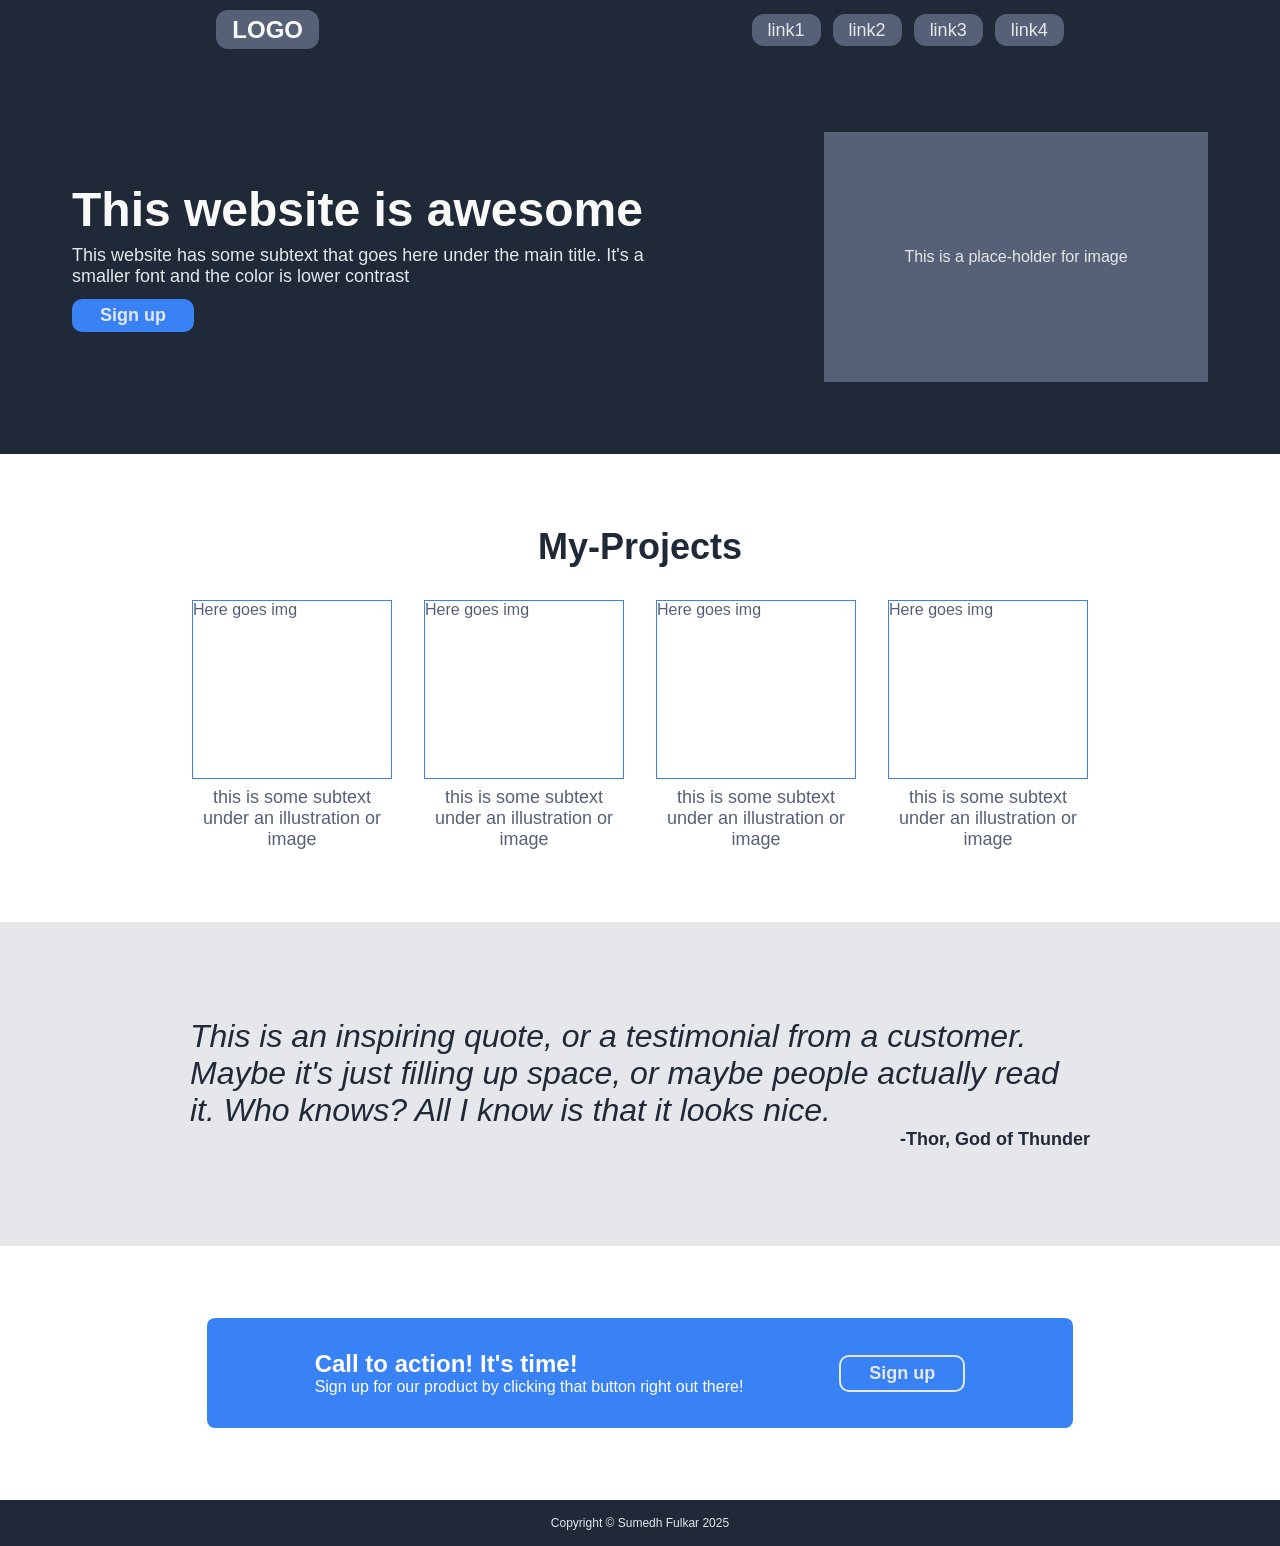
<file: index.html>
<!DOCTYPE html>
<html lang="en">
<head>
  <meta charset="UTF-8">
  <meta name="viewport" content="width=device-width, initial-scale=1.0">
  <title>portfolio-projects</title>
  <link rel="stylesheet" href="styles.css">
</head>
<body>
  <header>
    <nav>
      <div><a class="logo" href="#link-site">LOGO</a></div>
      <ul>
        <li><a class="links" href="#link1">link1</a></li>
        <li><a class="links" href="#link2">link2</a></li>
        <li><a class="links" href="#link3">link3</a></li>
        <li><a class="links" href="#link4">link4</a></li>
      </ul>
    </nav>
  </header>

  <main>
    <div class="hero">
      <div class="info">
        <h1>This website is awesome</h1>
        <p>This website has some subtext that goes here under the main title. It's a smaller font and the color is lower contrast</p>
        <button>Sign up</button>
      </div>
      <div class="hero-image">This is a place-holder for image</div>
    </div>

    <div class="projects">
      <h1>My-Projects</h1>
      <div class="card-container">
        <div class="card">
          <div class="card-img">Here goes img</div>
          <p>this is some subtext under an illustration or image</p>
        </div>
        <div class="card">
          <div class="card-img">Here goes img</div>
          <p>this is some subtext under an illustration or image</p>
        </div>
        <div class="card">
          <div class="card-img">Here goes img</div>
          <p>this is some subtext under an illustration or image</p>
        </div>
        <div class="card">
          <div class="card-img">Here goes img</div>
          <p>this is some subtext under an illustration or image</p>
        </div>
      </div>
    </div>

    <div class="quote">
      <div class="quote-content">
        <p class="speak">This is an inspiring quote, or a testimonial from a customer. Maybe it's just filling up space, or maybe people actually read it. Who knows? All I know is that it looks nice.</p>
        <p class="speaker">-Thor, God of Thunder</p>
      </div>
    </div>

    <div class="call-to-action">
      <div class="cta">
        <div class="msg">
          <h2>Call to action! It's time!</h2>
          <p>Sign up for our product by clicking that button right out there!</p>
        </div>
        <button>Sign up</button>
      </div>
    </div>
  </main>

  <footer>
    <p>Copyright &copy Sumedh Fulkar 2025</p>
  </footer>
</body>
</html>
</file>
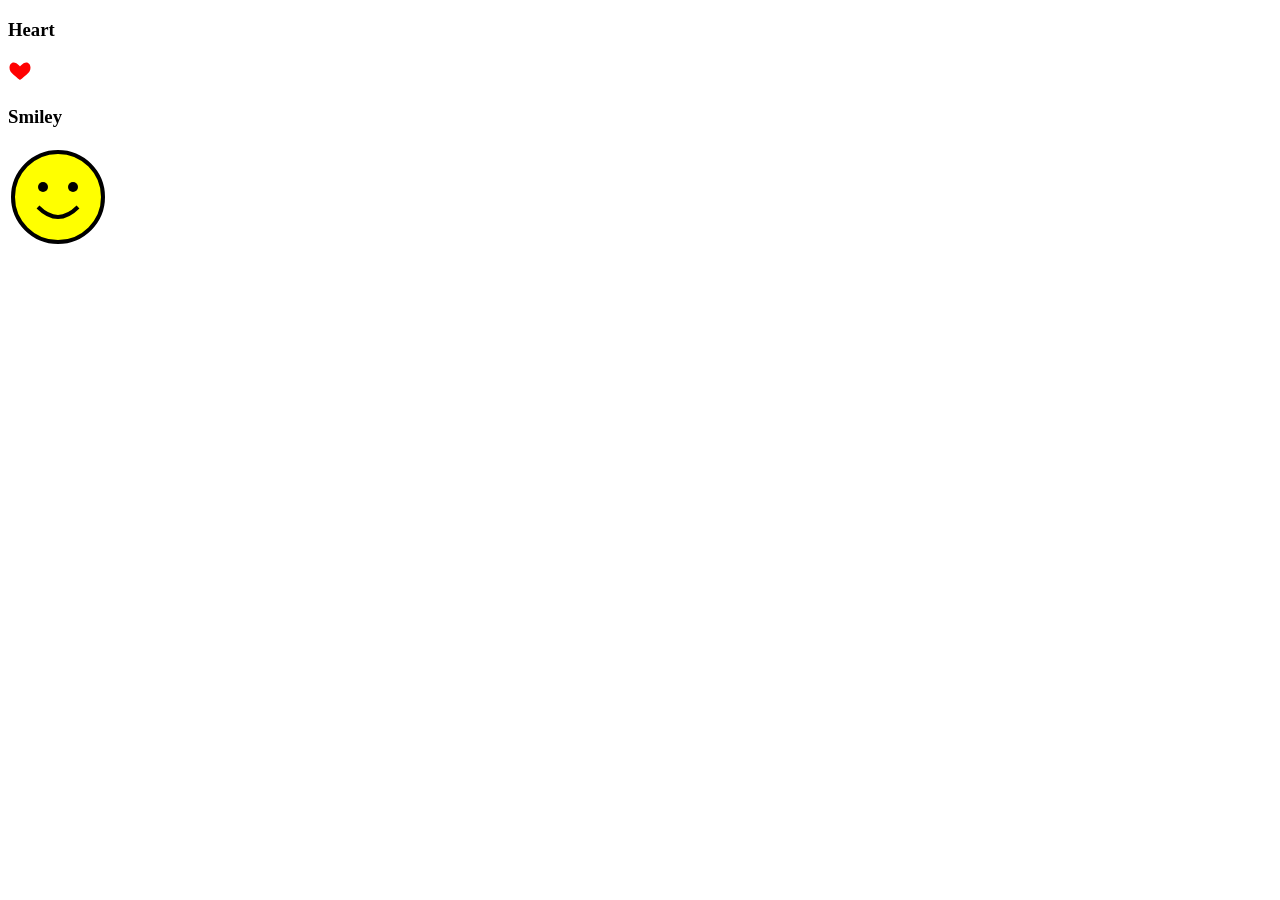
<file: Practice Projects/HTML/6.Heart and Smiley/index.html>
<!DOCTYPE html>
<html lang="en">
<head>
    <meta charset="UTF-8">
    <meta name="viewport" content="width=device-width, initial-scale=1.0">
    <title>Heart and Smiley</title>
</head>
<body>
    <section>
        <h3>Heart</h3>
        <svg width="24" height="24" viewBox="0 0 24 24" fill="red">
          <path
            d="M12 21s-6-4.35-9.33-8.22C-.5 7.39 3.24 1 8.4 4.28 10.08 5.32 12 7.5 12 7.5s1.92-2.18 3.6-3.22C20.76 1 24.5 7.39 21.33 12.78 18 16.65 12 21 12 21z"
          ></path>
        </svg>
    </section>
    <section>
        <h3>Smiley</h3>
        <svg width="100" height="100" viewBox="0 0 100 100">
            <circle cx="50" cy="50" r="45" fill="yellow" stroke="black" stroke-width="4"></circle>
            <circle cx="35" cy="40" r="5"></circle>
            <circle cx="65" cy="40" r="5"></circle>
            <path d="M30 60 Q50 80 70 60" stroke="black" stroke-width="4" fill="transparent"></path>
        </svg>
    </section>
</body>
</html>
</file>
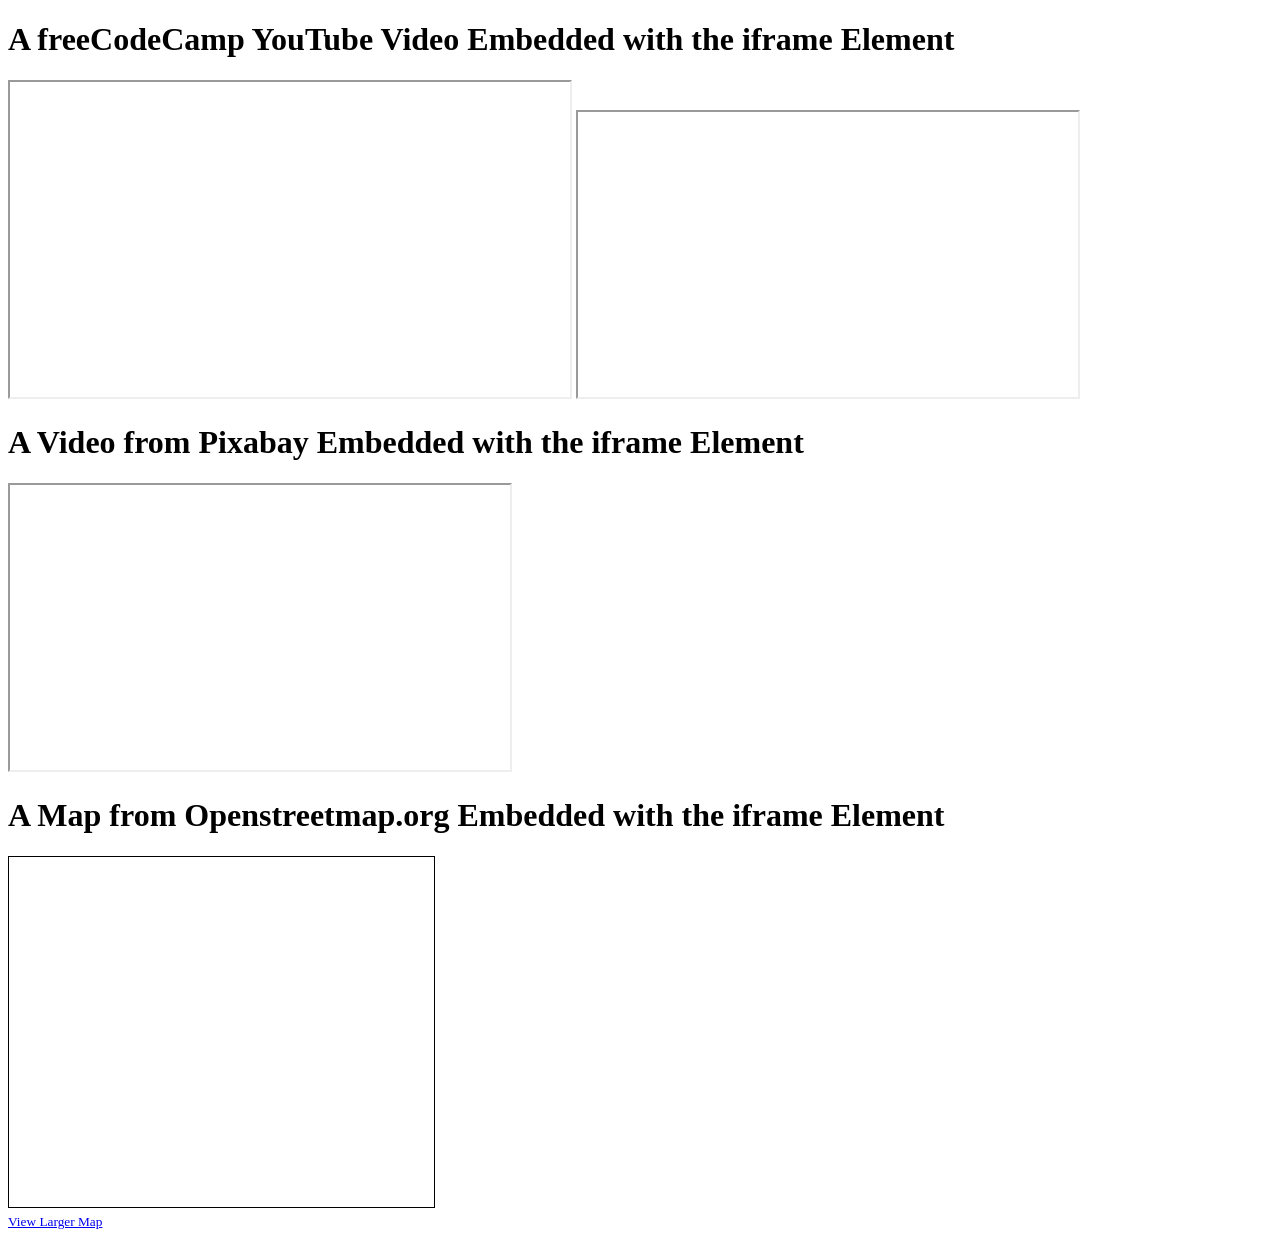
<file: Practice Projects/HTML/7.iframe/index.html>
<!DOCTYPE html>
<html lang="en">
  <head>
    <meta charset="UTF-8" />
    <meta name="viewport" content="width=device-width, initial-scale=1.0" />
    <title>iframe</title>
  </head>
  <body>
    <h1>A freeCodeCamp YouTube Video Embedded with the iframe Element</h1>
    <iframe
      width="560"
      height="315"
      src="https://www.youtube.com/embed/PkZNo7MFNFg?si=-UBVIUNM3csdeiWF"
      title="YouTube video player"
      allow="accelerometer; autoplay; clipboard-write; encrypted-media; gyroscope; picture-in-picture; web-share"
      referrerpolicy="strict-origin-when-cross-origin"
      allowfullscreen
    ></iframe>

    <iframe
      src="https://youtube.com/embed/gp5H0Vw39yw?si=Rb_2nDK6abv1iIAM"
      title="freeCodeCamp Typescript Course"
      width="500"
      height="285"
      allowfullscreen
    ></iframe>

    <h1>A Video from Pixabay Embedded with the iframe Element</h1>
    <iframe
      src="https://cdn.pixabay.com/video/2022/07/24/125310-733046613_large.mp4"
      width="500"
      height="285"
    ></iframe>

    <h1>A Map from Openstreetmap.org Embedded with the iframe Element</h1>
    <iframe
      width="425"
      height="350"
      src="https://www.openstreetmap.org/export/embed.html?bbox=3.006134033203125%2C6.150112578753815%2C3.6357879638671875%2C6.749850810550778&amp;layer=mapnik"
      style="border: 1px solid black"
    >
    </iframe>
    <br />
    <small>
      <a href="https://www.openstreetmap.org/#map=11/6.4501/3.3210">
        View Larger Map
      </a>
    </small>
  </body>
</html>
</file>
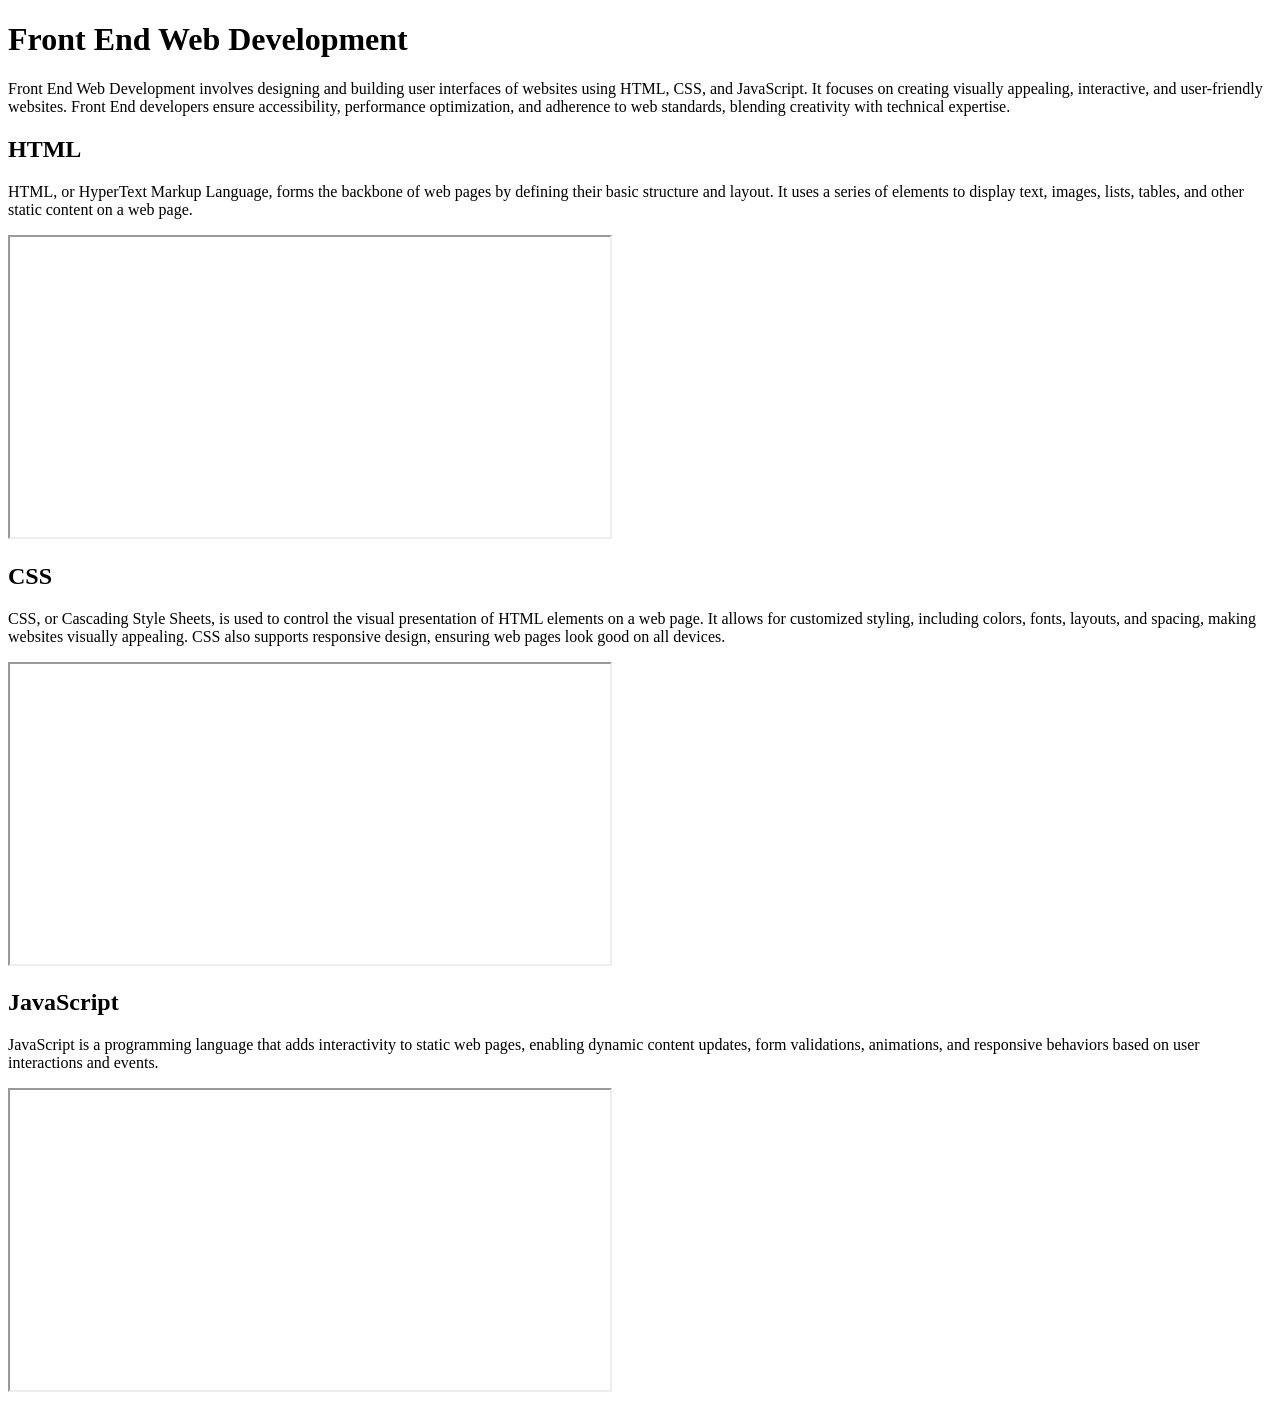
<file: Practice Projects/HTML/8.Video Compilation Page/index.html>
<!DOCTYPE html>
<html lang="en">
<head>
    <meta charset="UTF-8">
    <meta name="viewport" content="width=device-width, initial-scale=1.0">
    <title>Video Compilation Page</title>
</head>
<body>
    <main>
        <h1>Front End Web Development</h1>
        <p>Front End Web Development involves designing and building user interfaces of websites using HTML, CSS, and JavaScript. It focuses on creating visually appealing, interactive, and user-friendly websites. Front End developers ensure accessibility, performance optimization, and adherence to web standards, blending creativity with technical expertise.</p>
        
        <section>
            <h2>HTML</h2>
            <p>HTML, or HyperText Markup Language, forms the backbone of web pages by defining their basic structure and layout. It uses a series of elements to display text, images, lists, tables, and other static content on a web page.</p>
            <iframe width="600" height="300" src="https://www.youtube.com/embed/GDGejH3SDNQ?t=2" title="Youtube video player" allowfullscreen></iframe>
        </section>
        <section>
            <h2>CSS</h2>
            <p>CSS, or Cascading Style Sheets, is used to control the visual presentation of HTML elements on a web page. It allows for customized styling, including colors, fonts, layouts, and spacing, making websites visually appealing. CSS also supports responsive design, ensuring web pages look good on all devices.</p>
            <iframe src="https://www.youtube.com/embed/OXGznpKZ_sA?t=2" title="Youtube video player" height="300" width="600"></iframe>
        </section>
        <section>
            <h2>JavaScript</h2>
            <p>JavaScript is a programming language that adds interactivity to static web pages, enabling dynamic content updates, form validations, animations, and responsive behaviors based on user interactions and events.</p>
            <iframe src="https://www.youtube.com/embed/jS4aFq5-91M" title="YouTube video player" height="300" width="600"></iframe>
        </section>
    </main>
</body>
</html>
</file>
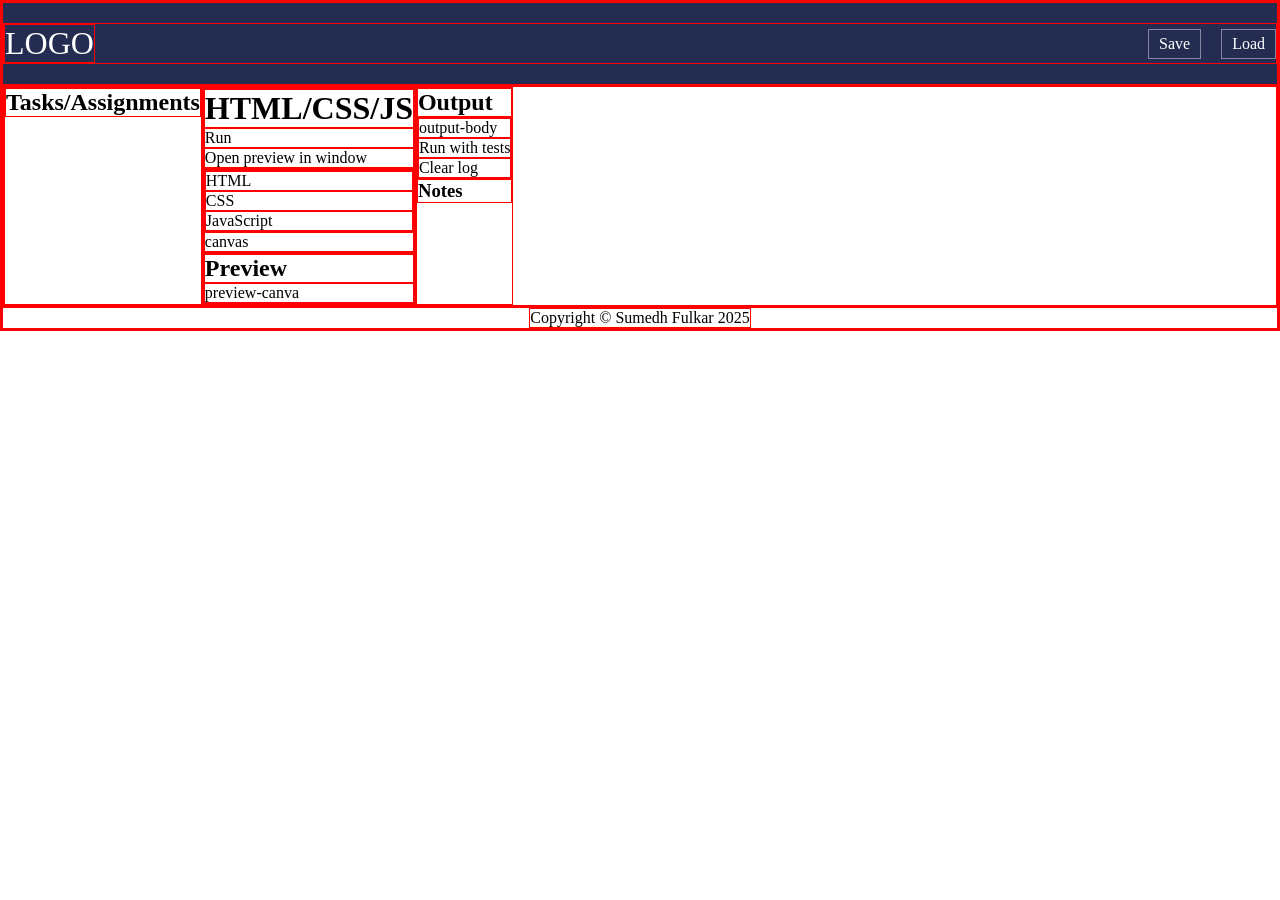
<file: odin/Foundations/css/code-editor-practice/index.html>
<!DOCTYPE html>
<html lang="en">
<head>
  <meta charset="UTF-8">
  <meta name="viewport" content="width=device-width, initial-scale=1.0">
  <title>Code-editor</title>
  <link rel="stylesheet" href="styles.css">
</head>
<body>
  <header>
    <div class="header-container">
      <div class="logo">LOGO</div>
      <div class="save">Save</div>
      <div class="load">Load</div>
    </div>
  </header>

  <main>
    <div class="main-container">
      <div class="tasks">
        <h2>Tasks/Assignments</h2>
      </div>

      <div class="editor">
        <div class="editor-header">
          <h1>HTML/CSS/JS</h1>
          <div class="run">Run</div>
          <div class="open-preview">Open preview in window</div>
        </div>
        <div class="editor-ide">
          <div class="buttons">
            <div class="html">HTML</div>
            <div class="css">CSS</div>
            <div class="js">JavaScript</div>
          </div>
          <div class="canva">
            canvas
          </div>
        </div>
        <div class="preview">
          <h2>Preview</h2>
          <div class="preview-canva">
            preview-canva
          </div>
        </div>
      </div>

      <div class="output">
        <h2>Output</h2>
        <div class="output-canva">
          <div class="output-body">output-body</div>
          <div class="run-with-test">Run with tests</div>
          <div class="clear-log">Clear log</div>
        </div>
        <h3>Notes</h3>
      </div>
    </div>
  </main>

  <footer>
    <p>Copyright &copy Sumedh Fulkar 2025</p>
  </footer>
</body>
</html>
</file>
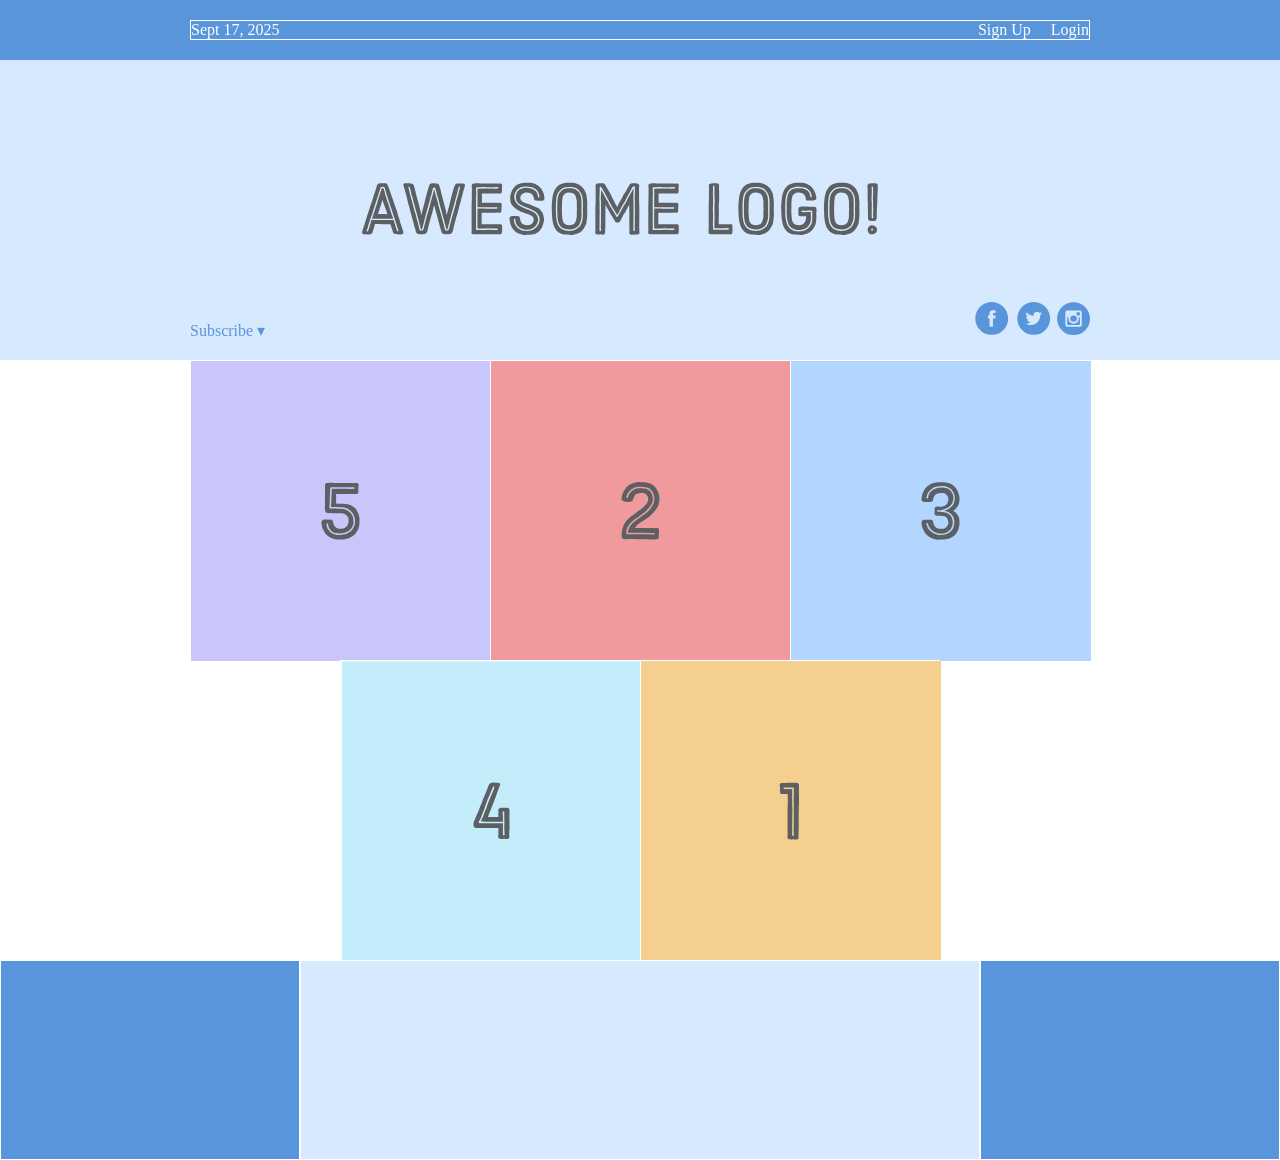
<file: odin/Foundations/css/flexbox/index.html>
<!DOCTYPE html>
<html lang="en">
<head>
  <meta charset="UTF-8">
  <meta name="viewport" content="width=device-width, initial-scale=1.0">
  <title>Some Web Page</title>
  <link rel="stylesheet" href="styles.css">
</head>
<body>
  <div class="menu-container">
    <div class="menu">
      <div class="date">Sept 17, 2025</div>
      <div class="signup">Sign Up</div>
      <div class="login">Login</div>
    </div>
  </div>

  <div class="header-container">
    <div class="header">
      <div class="subscribe">Subscribe &#9662</div>
      <div class="logo"><img src="images/awesome-logo.svg" alt="logo"></div>
      <div class="social"><img src="images/social-icons.svg" alt="social"></div>
    </div>
  </div>

  <div class="photo-grid-container">
    <div class="photo-grid">
      <div class="photo-grid-item first-item"><img src="images/one.svg" alt="1"></div>
      <div class="photo-grid-item"><img src="images/two.svg" alt="2"></div>
      <div class="photo-grid-item"><img src="images/three.svg" alt="3"></div>
      <div class="photo-grid-item"><img src="images/four.svg" alt="4"></div>
      <div class="photo-grid-item last-item"><img src="images/five.svg" alt="5"></div>
    </div>
  </div>

  <div class="footer">
    <div class="footer-item footer-one"></div>
    <div class="footer-item footer-two"></div>
    <div class="footer-item footer-three"></div>
  </div>
</body>
</html>
</file>
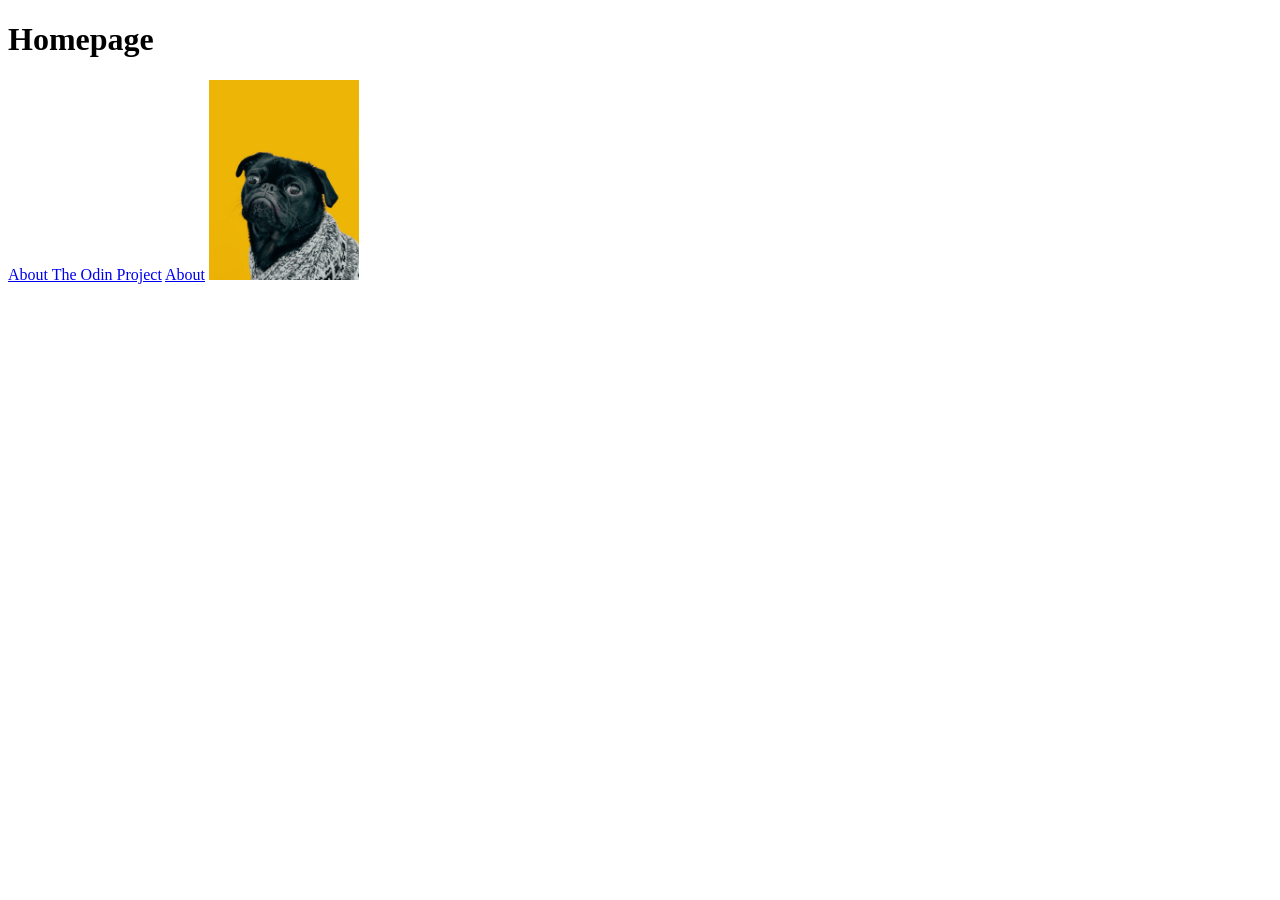
<file: odin/Foundations/html/links-and-images/index.html>
<!DOCTYPE html>
<html lang="en">
  <head>
    <meta charset="utf-8">
    <title>Links & Images</title>
  </head>
  <body>
    <h1>Homepage</h1>
    <a href="https://www.theodinproject.com/about" target="_blank" rel="noopener noreferrer">About The Odin Project</a>
    <a href="./pages/about.html" target="_blank" rel="noopener noreferrer">About</a>
    <!--  
    rel=”noopener”: prevents the new tab from accessing the original page, ensuring security. Without noopener, the new tab could use JavaScript to interact with the original page, which is unsafe.
    rel=”noreferrer”: ensures the new page cannot see the referring page’s address (privacy) and prevents it from accessing the original page (security). -->
    <img src="./images/dog.jpg" alt="A dog" height="200" width="150">
  </body>
</html>
</file>
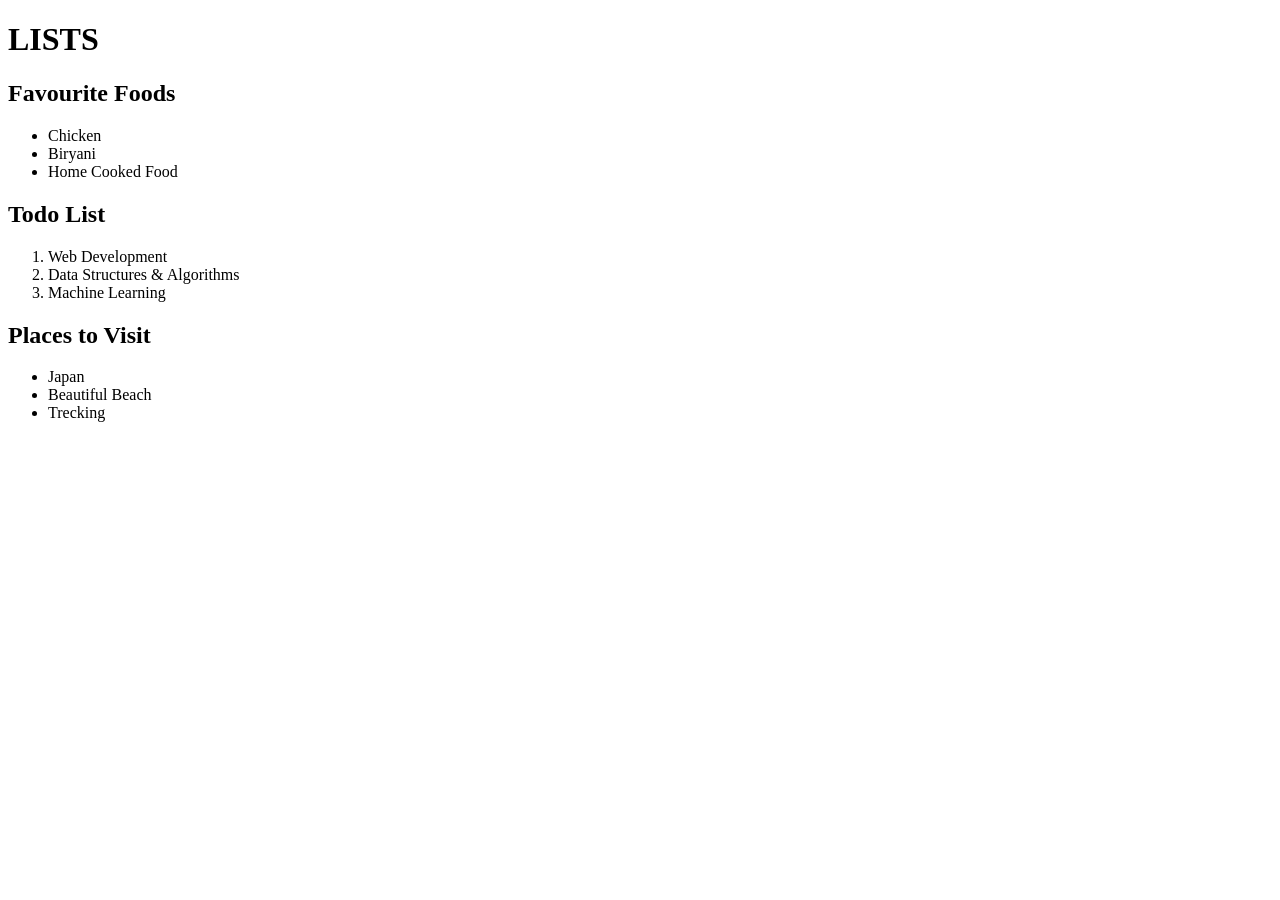
<file: odin/Foundations/html/lists/index.html>
<!DOCTYPE html>
<html lang="en">
<head>
  <meta charset="UTF-8">
  <meta name="viewport" content="width=device-width, initial-scale=1.0">
  <title>Lists</title>
</head>
<body>
  <h1>LISTS</h1>
  <h2>Favourite Foods</h2>
  <ul>
    <li>Chicken</li>
    <li>Biryani</li>
    <li>Home Cooked Food</li>
  </ul>
  <h2>Todo List</h2>
  <ol>
    <li>Web Development</li>
    <li>Data Structures & Algorithms</li>
    <li>Machine Learning</li>
  </ol>
  <h2>Places to Visit</h2>
  <ul>
    <li>Japan</li>
    <li>Beautiful Beach</li>
    <li>Trecking</li>
  </ul>
</body>
</html>
</file>
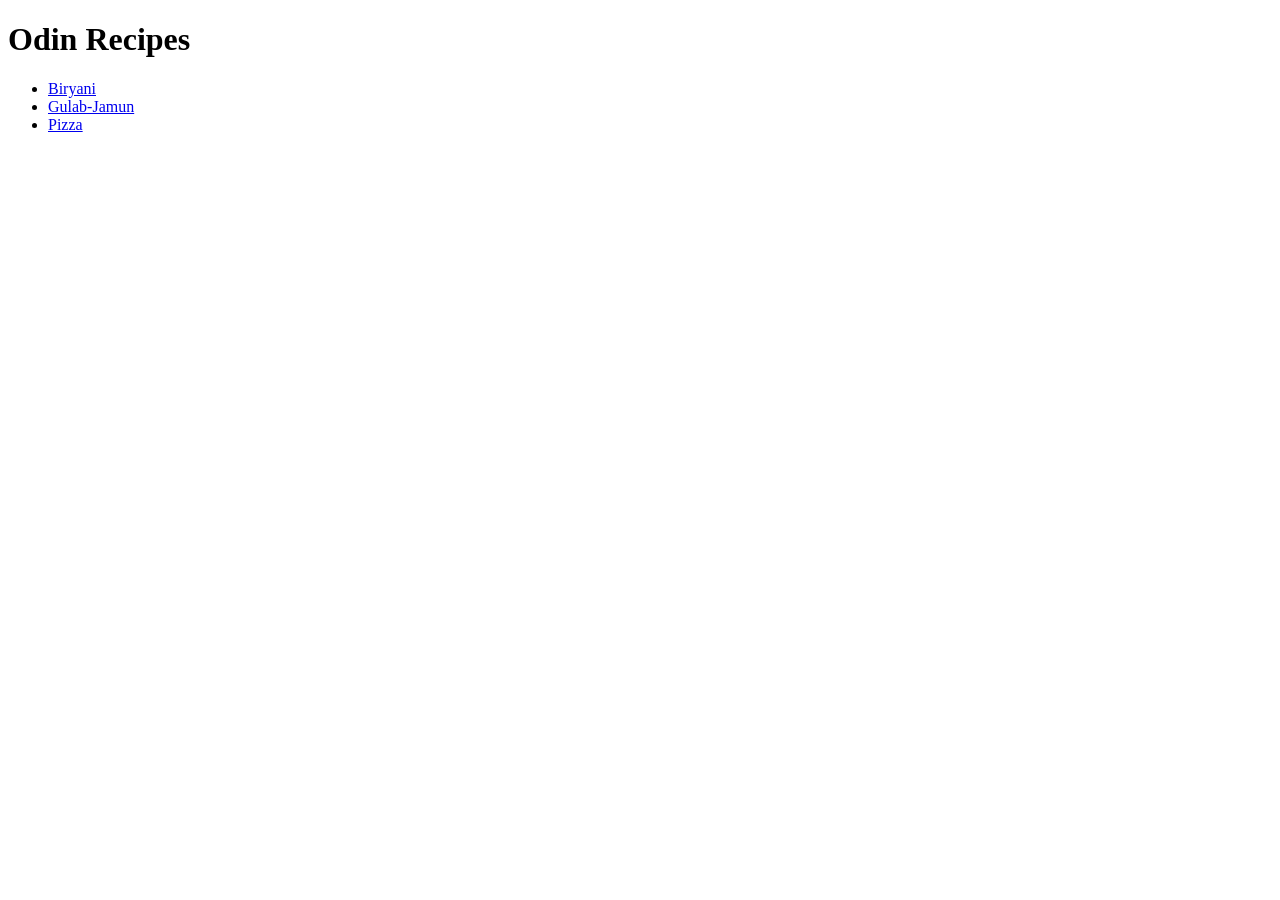
<file: odin/Foundations/html/odin-recipes/index.html>
<!DOCTYPE html>
<html lang="en">
<head>
  <meta charset="UTF-8">
  <meta name="viewport" content="width=device-width, initial-scale=1.0">
  <title>odin-recipes</title>
</head>
<body>
  <h1>Odin Recipes</h1>
  <ul>
    <li><a href="./recipes/biryani.html">Biryani</a></li>
    <li><a href="./recipes/gulabjamun.html">Gulab-Jamun</a></li>
    <li><a href="./recipes/pizza.html">Pizza</a></li>
  </ul>
</body>
</html>
</file>
<file: styles.css>
* {
  font-family: Geneva, Verdana, sans-serif;
  margin: 0;
  padding: 0;
  box-sizing: border-box;
  /* border: 1px solid rgb(196, 0, 0); */
}

header {
  padding: 16px;
  background-color: #1F2937;
}
nav {
  display: flex;
  justify-content: space-around;
  align-items: center;
  gap: 32px;
}

ul {
  list-style-type: none;
  display: flex;
  gap: 12px;
}
.links,
.logo {
  text-decoration: none;
  padding: 6px 16px;
  background-color: #566177;
  border-radius: 12px;
}
.links {
  font-size: 18px;
  color: #e5e7eb;
}
.logo {
  font-size: 24px;
  font-weight: 900;
  color: #f9faf8;
}

.hero {
  padding: 72px;
  display: flex;
  justify-content: center;
  align-items: center;
  background-color: #1F2937;
  gap: 32px;
}
.info {
  width: 750px;
  /* border: 1px solid red; */
}
.info h1 {
  font-size: 48px;
  color: #f9faf8;
  margin-bottom: 8px;
}
.info p {
  font-size: 18px;
  color: #e5e7eb;
  margin-bottom: 12px;
  max-width: 600px;
}
.info button {
  background-color: #3882f6;
  color: #e5e7eb;
  font-size: 18px;
  font-weight: 600;
  padding: 6px 28px;
  border-radius: 10px;
  border: none;
}
.hero-image {
  background-color: #566177;
  color: #e5e7eb;
  width: 400px;
  height: 250px;
  display: flex;
  justify-content: center;
  align-items: center;
  min-width: 245px;
}

.projects {
  padding: 72px;
  display: flex;
  flex-direction: column;
  align-items: center;
  gap: 32px;
}
.projects h1 {
  font-size: 36px;
  color: #1f2937;
  font-weight: 900;
}
.card-container {
  display: flex;
  justify-content: center;
  flex-wrap: wrap;
  gap: 32px;
}
.card {
  display: flex;
  flex-direction: column;
  max-width: 200px;
  height: 250px;
  gap: 8px;
}
.card div {
  border: 1px solid #3882f6;
  flex: 1 0 auto;
  color: #566177;
}
.card p {
  font-size: 18px;
  text-align: center;
  color: #566177;
}

.quote {
  background-color: #e5e7eb;
  padding: 96px 100px;
  display: flex;
  justify-content: center;
}
.quote-content {
  display: flex;
  flex-direction: column;
  max-width: 900px;
}
.quote p {
  color: #1f2937;
}
.quote .speak {
  font-size: 32px;
  font-style: italic;
}
.quote .speaker {
  align-self: flex-end;
  font-size: 18px;
  font-weight: 600;
}

.call-to-action {
  padding: 72px 0;
  display: flex;
  justify-content: center;
  align-items: center;
}
.cta {
  background-color: #3882f6;
  color: #fff;
  padding: 32px 108px;
  border-radius: 8px;
  display: flex;
  align-items: center;
  gap: 96px;
}
.cta button {
  background-color: #3882f6;
  border: 2px solid #e5e7eb;
  color: #e5e7eb;
  border-radius: 10px;
  padding: 6px 28px;
  font-weight: 600;
  font-size: 18px;
  flex-shrink: 0;
}

footer {
  background-color: #1f2937;
  padding: 16px;
  color: #e5e7eb;
  display: flex;
  justify-content: center;
  align-items: center;
  font-size: 12px;
}
</file>
<file: odin/Foundations/css/code-editor-practice/styles.css>
* {
  margin: 0;
  padding: 0;
  box-sizing: border-box;
  border: 1px solid red;
}

header {
  display: flex;
  justify-content: center;
  background-color: #242d51;
  color: #fff;
}
.header-container {
  width: 1400px;
  margin: 20px 0;
  display: flex;
  justify-content: space-between;
  align-items: center;
}
.logo {
  font-size: 32px;
}
.save {
  margin-left: auto;
  padding: 5px 10px;
  border: 1px solid #84889e;
}
.load {
  margin-left: 20px;
  padding: 5px 10px;
  border: 1px solid #84889e;
}

main {
  display: flex;
  justify-content: center;
}
.main-container {
  display: flex;
  width: 1400px;
}

footer {
  display: flex;
  justify-content: center;
}
</file>
<file: odin/Foundations/css/flexbox/styles.css>
* {
  margin: 0;
  padding: 0;
  box-sizing: border-box;
}

.menu-container {
  color: #fff;
  background-color: #5995da;
  padding: 20px 0;
  display: flex;
  justify-content: center;
}
.menu {
  border: 1px solid #fff;
  width: 900px;
  display: flex;
  justify-content: space-between;
}
.signup {
  margin-left: auto;
}
.login {
  margin-left: 20px;
}

.header-container {
  color: #5995da;
  background-color: #d6e9fe;
  display: flex;
  justify-content: center;
}
.header {
  width: 900px;
  height: 300px;
  display: flex;
  justify-content: space-between;
  align-items: center;
}
.social,
.subscribe {
  align-self: flex-end;
  margin-bottom: 20px;
}

.photo-grid-container {
  display: flex;
  justify-content: center;
}
.photo-grid {
  width: 900px;
  display: flex;
  flex-direction: row;
  align-items: center;
  justify-content: center;
  flex-wrap: wrap;
}
.photo-grid-item {
  border: 1px solid #fff;
  width: 300px;
  height: 300px;
}
.first-item {
  order: 1;
}
.last-item {
  order: -1;
}

.footer {
  display: flex;
  justify-content: center;
}
.footer-item {
  border: 1px solid #fff;
  background-color: #D6E9FE;
  height: 200px;
  flex: 1;
}
.footer-one,
.footer-three {
  background-color: #5995DA;
  flex: initial;
  width: 300px;
}
</file>
